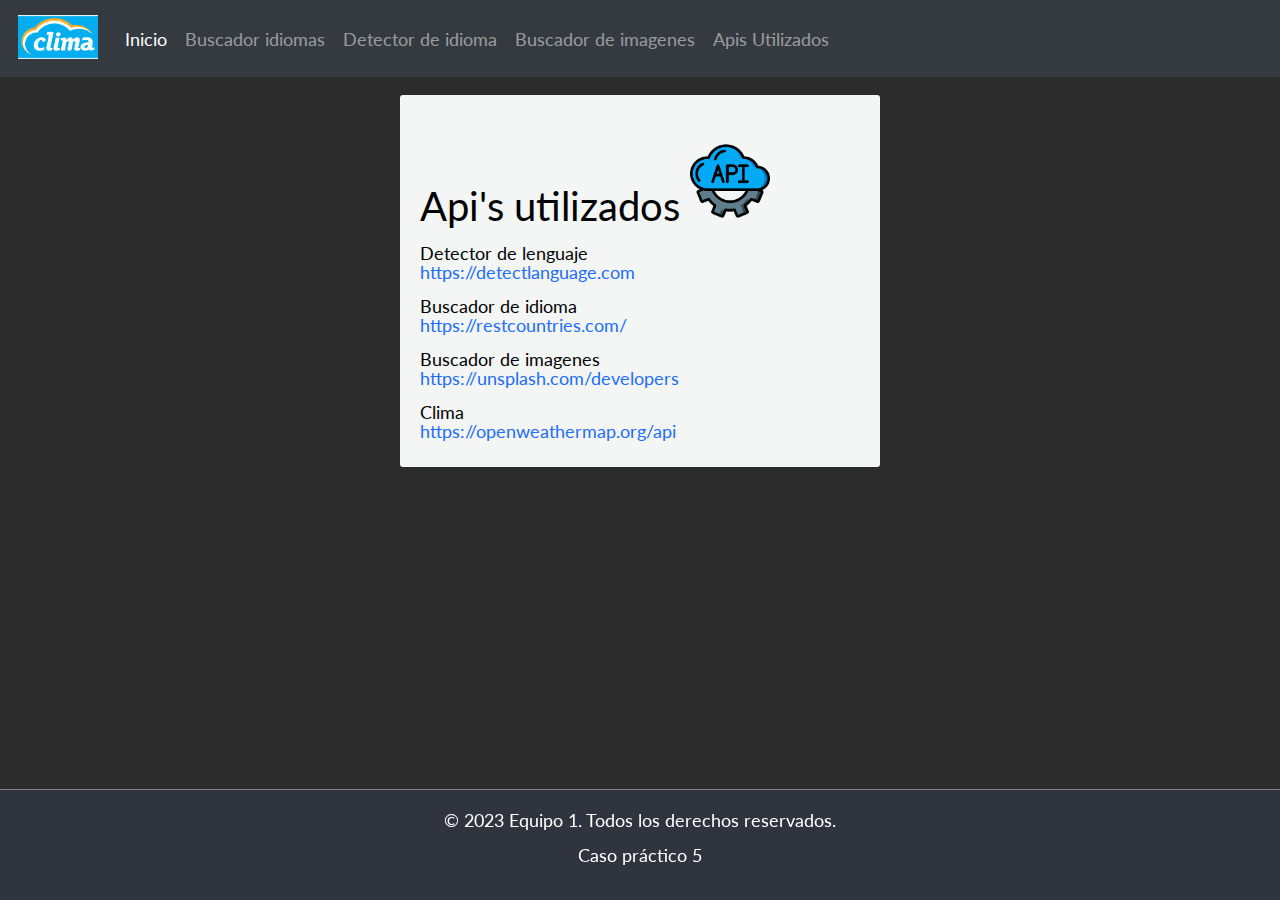
<file: Apis.html>
<!DOCTYPE html>
<html lang="es">

<head>
  <meta charset="UTF-8">
  <meta name="viewport" content="width=device-width, initial-scale=1.0">
  <link href="https://fonts.googleapis.com/css2?family=Lato:wght@400;700&display=swap" rel="stylesheet">
  <link rel="stylesheet" href="https://maxcdn.bootstrapcdn.com/bootstrap/4.5.2/css/bootstrap.min.css">
  <link rel="stylesheet" href="stilos/reset.css" />
  <link rel="stylesheet" href="stilos/style.css" />
  <title>Api's</title>
</head>

<body>
  <main>
    
    <nav class="navbar navbar-expand-lg navbar-dark bg-dark">
      <a class="navbar-brand" href="index.html"> <img src="images/clima-com-logo-vector.png" class="logo"></a>
      <button class="navbar-toggler" type="button" data-toggle="collapse" data-target="#navbarNav" aria-controls="navbarNav" aria-expanded="false" aria-label="Toggle navigation">
          <span class="navbar-toggler-icon"></span>
      </button>
      <div class="collapse navbar-collapse" id="navbarNav">
          <ul class="navbar-nav">
              <li class="nav-item active">
                  <a class="nav-link" href="index.html">Inicio</a>
              </li>
              <li class="nav-item">
                  <a class="nav-link" href="buscaPaises.html">Buscador idiomas</a>
              </li>
              <li class="nav-item">
                  <a class="nav-link" href="Detectaidioma.html">Detector de idioma</a>
              </li>
              <li class="nav-item">
                  <a class="nav-link" href="BuscaImagen.html">Buscador de imagenes</a>
              </li>
              <li class="nav-item">
                <a class="nav-link" href="Apis.html">Apis Utilizados</a>
            </li>
          </ul>
      </div>
  </nav>

<br>
  <div class="searchbox"><br><br>
    <div class="api-container">
    <h1 style="font-size: 40px; color: black;"> Api's utilizados <img src="images/infoapi.png" alt="" class="logo"></h1><br>
        <h2> Detector de lenguaje
            <p><a href=https://detectlanguage.com>https://detectlanguage.com</a></p>

            <p></p>
        </h2>
</div>
<div class="api-container">
        <h2> Buscador de idioma
            <p><a href="https://restcountries.com">https://restcountries.com/</a></p>

            <p></p>
        </h2>
</div>
<div class="api-container">
    <h2> Buscador de imagenes
        <p><a href="https://unsplash.com/developers">https://unsplash.com/developers</a></p>

        <p></p>
    </h2>
</div>
<div class="api-container">
    <h2> Clima
       <p><a href="https://openweathermap.org/api">https://openweathermap.org/api</a></p>
        
    </h2>
</div>
</div>
  </main>
  <footer>
        
    <p>&copy; 2023 Equipo 1. Todos los derechos reservados.</p>
    <p>Caso práctico 5</p>
  </footer>
  <script src="https://code.jquery.com/jquery-3.5.1.slim.min.js"></script>
  <script src="https://cdn.jsdelivr.net/npm/@popperjs/core@2.11.6/dist/umd/popper.min.js"></script>
  <script src="https://maxcdn.bootstrapcdn.com/bootstrap/4.5.2/js/bootstrap.min.js"></script>
</body>

</html>
</file>
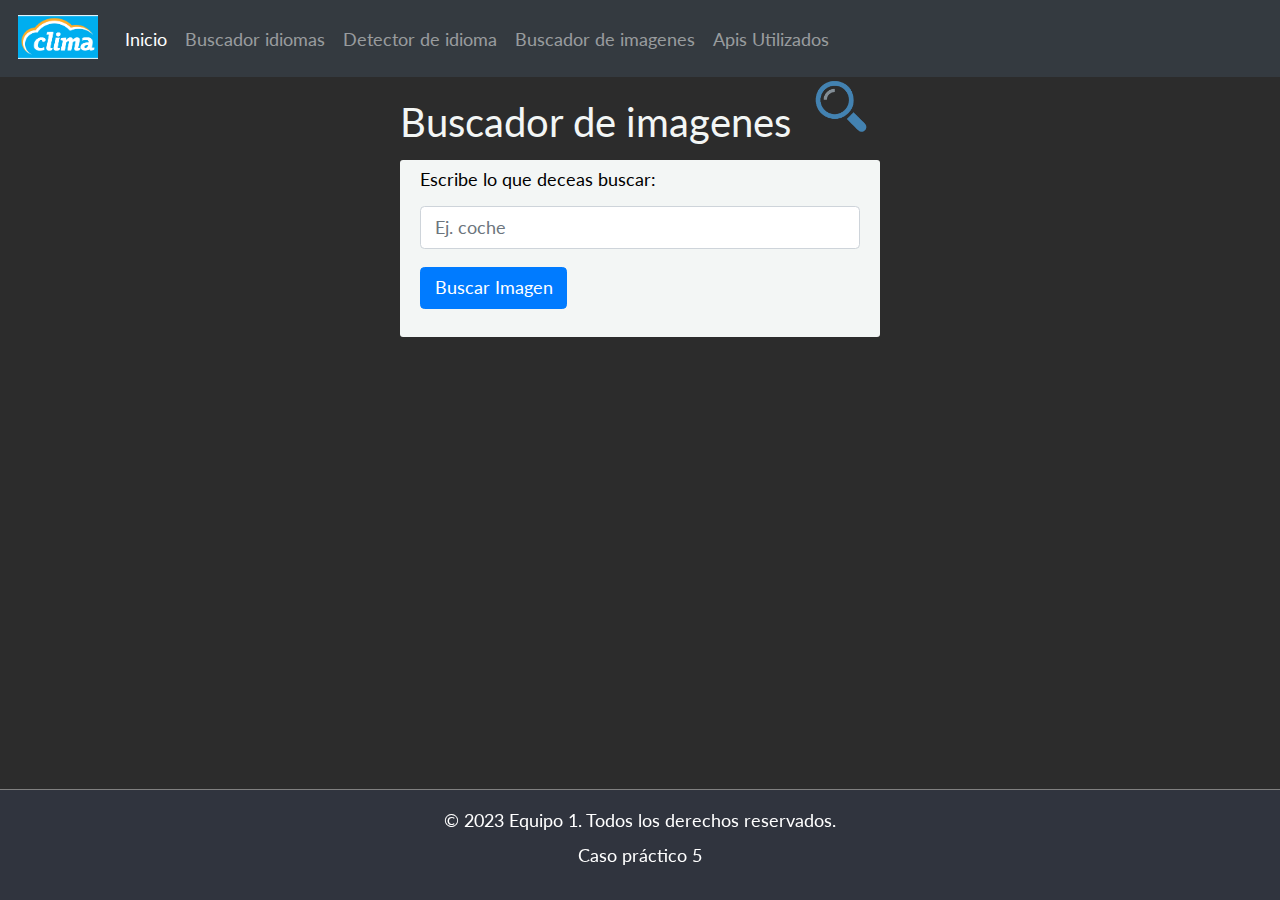
<file: BuscaImagen.html>
<!DOCTYPE html>
<html lang="es">
<head>
    <meta charset="UTF-8">
    <meta name="viewport" content="width=device-width, initial-scale=1.0">
    <title>Buscador de imagenes</title>

    <link href="https://fonts.googleapis.com/css2?family=Lato:wght@400;700&display=swap" rel="stylesheet">
    <link rel="stylesheet" href="https://maxcdn.bootstrapcdn.com/bootstrap/4.5.2/css/bootstrap.min.css">
    <link rel="stylesheet" href="stilos/reset.css" />
    <link rel="stylesheet" href="stilos/style.css" />
    <script src="js/Buscaimagen.js"></script>
</head>
<body>
    <nav class="navbar navbar-expand-lg navbar-dark bg-dark">
        <a class="navbar-brand" href="index.html"> <img src="images/clima-com-logo-vector.png" class="logo"></a>
        <button class="navbar-toggler" type="button" data-toggle="collapse" data-target="#navbarNav" aria-controls="navbarNav" aria-expanded="false" aria-label="Toggle navigation">
            <span class="navbar-toggler-icon"></span>
        </button>
        <div class="collapse navbar-collapse" id="navbarNav">
            <ul class="navbar-nav">
                <li class="nav-item active">
                    <a class="nav-link" href="index.html">Inicio</a>
                </li>
                <li class="nav-item">
                    <a class="nav-link" href="buscaPaises.html">Buscador idiomas</a>
                </li>
                <li class="nav-item">
                    <a class="nav-link" href="Detectaidioma.html">Detector de idioma</a>
                </li>
                <li class="nav-item">
                    <a class="nav-link" href="BuscaImagen.html">Buscador de imagenes</a>
                </li>
                <li class="nav-item">
                  <a class="nav-link" href="Apis.html">Apis Utilizados</a>
              </li>
            </ul>
        </div>
    </nav>
    <h1 class="text-center" style="font-size: 40px;">Buscador de imagenes <img src="images/buscador.png" alt="" class="logo"></h1><br>
    <div class="container">
      <div class="searchbox">
        <label for="countryInput" class="titulodentrocard">Escribe lo que deceas buscar:</label><br><br>
        <input type="text" id="countryInput" placeholder="Ej. coche" class="form-control"><br>
        <button onclick="buscarImagen()" class="btn btn-primary">Buscar Imagen</button><br><br>
        <div id="imagenContainer" class="showImg" style="align-items: center;"></div>
    </div>
    </div><br><br>
    <footer>
        
        <p>&copy; 2023 Equipo 1. Todos los derechos reservados.</p>
        <p>Caso práctico 5</p>
      </footer>
</body>
</html>
</file>
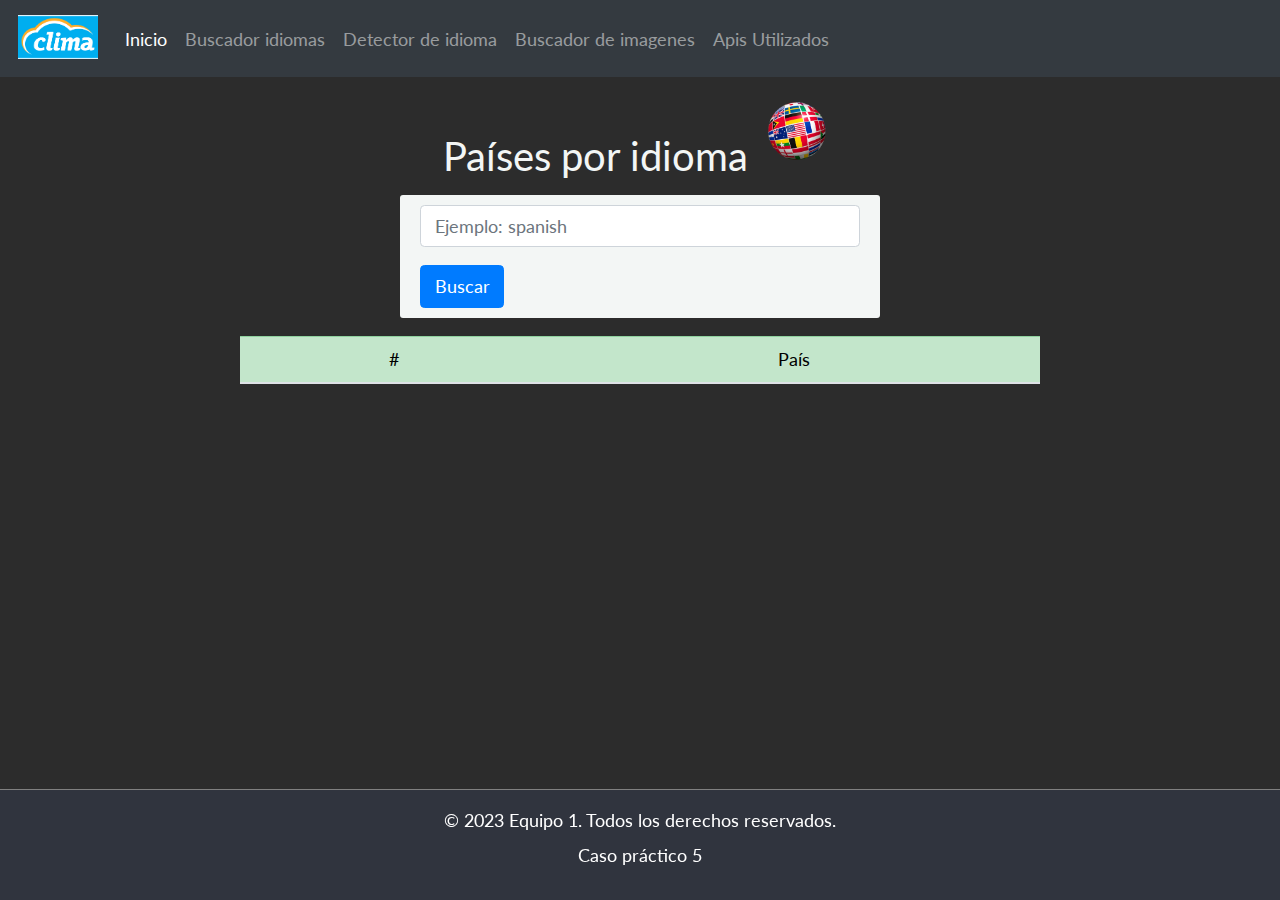
<file: BuscaPaises.html>
<!DOCTYPE html>
<html>
    <head>
    <meta charset="UTF-8">
    <meta name="viewport" content="width=device-width, initial-scale=1.0">
    <link href="https://fonts.googleapis.com/css2?family=Lato:wght@400;700&display=swap" rel="stylesheet">
    <link rel="stylesheet" href="https://maxcdn.bootstrapcdn.com/bootstrap/4.5.2/css/bootstrap.min.css">
    <link rel="stylesheet" href="stilos/reset.css" />
    <link rel="stylesheet" href="stilos/style.css" />
    <script src="/js/BuscaPaises.js" defer></script>
   
    <title>Idiomas</title>
<body>
    <nav class="navbar navbar-expand-lg navbar-dark bg-dark">
        <a class="navbar-brand" href="index.html"> <img src="images/clima-com-logo-vector.png" class="logo"></a>
        <button class="navbar-toggler" type="button" data-toggle="collapse" data-target="#navbarNav" aria-controls="navbarNav" aria-expanded="false" aria-label="Toggle navigation">
            <span class="navbar-toggler-icon"></span>
        </button>
        <div class="collapse navbar-collapse" id="navbarNav">
            <ul class="navbar-nav">
                <li class="nav-item active">
                    <a class="nav-link" href="index.html">Inicio</a>
                </li>
                <li class="nav-item">
                    <a class="nav-link" href="buscaPaises.html">Buscador idiomas</a>
                </li>
                <li class="nav-item">
                    <a class="nav-link" href="Detectaidioma.html">Detector de idioma</a>
                </li>
                <li class="nav-item">
                    <a class="nav-link" href="BuscaImagen.html">Buscador de imagenes</a>
                </li>
                <li class="nav-item">
                  <a class="nav-link" href="Apis.html">Apis Utilizados</a>
              </li>
            </ul>
        </div>
    </nav>
    <br> 
    <div class="col-12 text-center">
        <h1 style="font-size: 40px;">Países por idioma <img src="images/paisesmundo.png" alt="" class="logo"></h1>
     <br>
    </div>
<div class="searchbox">
    <input type="text" id="languageInput" placeholder="Ejemplo: spanish" class="form-control"><br>
    <button id="searchButton" class="btn btn-primary">Buscar</button>
</div><br>
<div class="table-container">
    <table id="countryTable" class="table" style="overflow-y: auto;">
        <thead>
            <tr class="table-success">
                <th style="color: black;">#</th>
                <th style="color: black;">País</th>
            </tr>
        </thead>
        <tbody id="countryTableBody">
        </tbody>
    </table>
</div>
<footer>
        
    <p>&copy; 2023 Equipo 1. Todos los derechos reservados.</p>
    <p>Caso práctico 5</p>
  </footer>

    <script src="https://code.jquery.com/jquery-3.5.1.slim.min.js"></script>
    <script src="https://cdn.jsdelivr.net/npm/@popperjs/core@2.11.6/dist/umd/popper.min.js"></script>
    <script src="https://maxcdn.bootstrapcdn.com/bootstrap/4.5.2/js/bootstrap.min.js"></script>
</body>
</html>
</file>
<file: stilos/style.css>
* {
  font-family: 'Lato', sans-serif;
}

:root {
  --bg-color: #2C2C2C;
  --text-color: #F3F6F5;
  font-size: 18px;
}

body {
  font-family: 'Lato', sans-serif;
  background-color: var(--bg-color);
  color: var(--text-color);
}

a {
  color: var(--text-color)
}

p {
  margin-bottom: 0.75rem;
  line-height: 1.2rem;
}

footer {
  position: fixed;
  bottom: 0;
  padding: 20px 0px;
  border-top: 1px solid grey;
  width: 100%;
  text-align: center;
  color: rgb(255, 255, 255);
  background: rgba(58, 75, 112, 0.271);

}

.search-form {
  margin: 20px 20px;
}

.searchbox {
  padding: 10px 20px;
  background-color: var(--text-color);
  max-width: 480px;
  margin: 0px auto;
  border-radius: 3px;
}

.search {
  width: 100%;
  background-color: var(--text-color);
  border: none;
  font-size: 1rem;
}

.search:focus {
  outline: none;
}

.card-clima {
  margin: 20px 20px;
  background: var(--text-color);
  color: var(--bg-color);
  padding: 20px;
  text-align: center;
  border-radius: 3px;
  display: none;
  margin-left: 15%;
  width: 70%;
  
}

.city {
  font-size: 2.5rem;
  text-transform: uppercase;
  margin-bottom: 0.5rem;
}

.date {
  font-size: 0.9rem;
  margin-bottom: 2rem;
}


.temperature {
  display: flex;
  align-items: center;
  justify-content: center;
  margin-bottom: 2rem;
}

.temp-img {
  width: 200px;
  margin-right: 10px;
}

.temp {
  font-size: 2.2rem;
  font-weight: bold;
}

.weather {
  font-size: 1.8rem;
  margin-bottom: 0.5rem;
}

.range{
  margin-bottom: 0.5rem;
}
.logo{
  width: 80px;
  padding: 0;
  height: 1%;

}
/* Hacer la tabla scrollable */
#countryTable {

  overflow: auto;
  text-align: center;

}

/* Cambiar el color del texto a blanco */
#countryTable th, #countryTable td {
  color: white;
}
.table-container {
  max-width: 800px; /* Ancho máximo según tus preferencias */
    margin: 0 auto; /* Centra horizontalmente */
    overflow-x: auto; /* Barra de desplazamiento horizontal si es necesario */
    max-height: 400px; /* Altura máxima según tus preferencias */
    overflow-y: auto;
}

.showImg{
  width: 90%;
  height: 80%;
  text-align: center;
}
img {
  max-width: 100%;
  height: auto;
}
.titulodentrocard{
color: black;
}
.api-container h2{
color: black;
font: bold;
}

.api-container a{
  color: rgb(34, 108, 255);
  text-decoration: none;
  }
</file>
